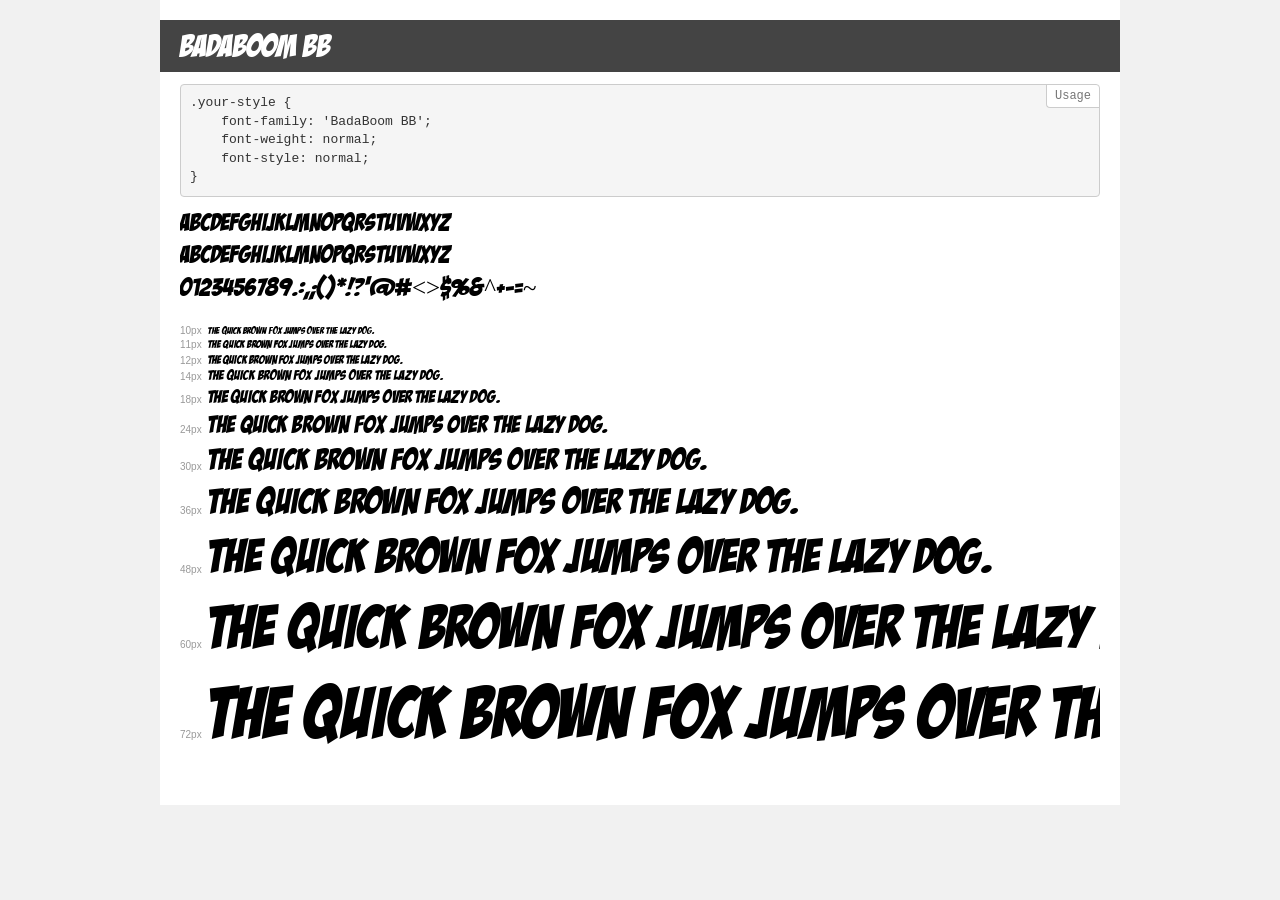
<file: assets/css/font/demo.html>
<!DOCTYPE html>
<html>
<head>
    <meta charset="utf-8">
    <meta http-equiv="X-UA-Compatible" content="IE=edge">
    <meta name="viewport" content="width=device-width, initial-scale=1">
    <meta name="robots" content="noindex, noarchive">
    <meta name="format-detection" content="telephone=no">
    <title>Transfonter demo</title>
    <link href="stylesheet.css" rel="stylesheet">
    <style>
        /*
        http://meyerweb.com/eric/tools/css/reset/
        v2.0 | 20110126
        License: none (public domain)
        */
        html, body, div, span, applet, object, iframe,
        h1, h2, h3, h4, h5, h6, p, blockquote, pre,
        a, abbr, acronym, address, big, cite, code,
        del, dfn, em, img, ins, kbd, q, s, samp,
        small, strike, strong, sub, sup, tt, var,
        b, u, i, center,
        dl, dt, dd, ol, ul, li,
        fieldset, form, label, legend,
        table, caption, tbody, tfoot, thead, tr, th, td,
        article, aside, canvas, details, embed,
        figure, figcaption, footer, header, hgroup,
        menu, nav, output, ruby, section, summary,
        time, mark, audio, video {
            margin: 0;
            padding: 0;
            border: 0;
            font-size: 100%;
            font: inherit;
            vertical-align: baseline;
        }
        /* HTML5 display-role reset for older browsers */
        article, aside, details, figcaption, figure,
        footer, header, hgroup, menu, nav, section {
            display: block;
        }
        body {
            line-height: 1;
        }
        ol, ul {
            list-style: none;
        }
        blockquote, q {
            quotes: none;
        }
        blockquote:before, blockquote:after,
        q:before, q:after {
            content: '';
            content: none;
        }
        table {
            border-collapse: collapse;
            border-spacing: 0;
        }
        /* common styles */
        body {
            background: #f1f1f1;
            color: #000;
        }
        .page {
            background: #fff;
            width: 920px;
            margin: 0 auto;
            padding: 20px 20px 0 20px;
            overflow: hidden;
        }
        .font-container {
            overflow-x: auto;
            overflow-y: hidden;
            margin-bottom: 40px;
            line-height: 1.3;
            white-space: nowrap;
            padding-bottom: 5px;
        }
        h1 {
            position: relative;
            background: #444;
            font-size: 32px;
            color: #fff;
            padding: 10px 20px;
            margin: 0 -20px 12px -20px;
        }
        .letters {
            font-size: 25px;
            margin-bottom: 20px;
        }
        .s10:before {
            content: '10px';
        }
        .s11:before {
            content: '11px';
        }
        .s12:before {
            content: '12px';
        }
        .s14:before {
            content: '14px';
        }
        .s18:before {
            content: '18px';
        }
        .s24:before {
            content: '24px';
        }
        .s30:before {
            content: '30px';
        }
        .s36:before {
            content: '36px';
        }
        .s48:before {
            content: '48px';
        }
        .s60:before {
            content: '60px';
        }
        .s72:before {
            content: '72px';
        }
        .s10:before, .s11:before, .s12:before, .s14:before,
        .s18:before, .s24:before, .s30:before, .s36:before,
        .s48:before, .s60:before, .s72:before {
            font-family: Arial, sans-serif;
            font-size: 10px;
            font-weight: normal;
            font-style: normal;
            color: #999;
            padding-right: 6px;
        }
        pre {
            display: block;
            position: relative;
            padding: 9px;
            margin: 0 0 10px;
            font-family: Monaco, Menlo, Consolas, "Courier New", monospace !important;
            font-size: 13px;
            line-height: 1.428571429;
            color: #333;
            font-weight: normal !important;
            font-style: normal !important;
            background-color: #f5f5f5;
            border: 1px solid #ccc;
            overflow-x: auto;
            border-radius: 4px;
        }
        pre:after {
            display: block;
            position: absolute;
            right: 0;
            top: 0;
            content: 'Usage';
            line-height: 1;
            padding: 5px 8px;
            font-size: 12px;
            color: #767676;
            background-color: #fff;
            border: 1px solid #ccc;
            border-right: none;
            border-top: none;
            border-radius: 0 4px 0 4px;
            z-index: 10;
        }
        /* responsive */
        @media (max-width: 959px) {
            .page {
                width: auto;
                margin: 0;
            }
        }
    </style>
</head>
<body>
<div class="page">
    <div class="demo" style="font-family: 'BadaBoom BB'; font-weight: normal; font-style: normal;">
        <h1>BadaBoom BB</h1>
        <pre>.your-style {
    font-family: 'BadaBoom BB';
    font-weight: normal;
    font-style: normal;
}</pre>
        <div class="font-container">
            <p class="letters">
                abcdefghijklmnopqrstuvwxyz<br>
ABCDEFGHIJKLMNOPQRSTUVWXYZ<br>
                0123456789.:,;()*!?'@#<>$%&^+-=~
            </p>
            <p class="s10" style="font-size: 10px;">The quick brown fox jumps over the lazy dog.</p>
            <p class="s11" style="font-size: 11px;">The quick brown fox jumps over the lazy dog.</p>
            <p class="s12" style="font-size: 12px;">The quick brown fox jumps over the lazy dog.</p>
            <p class="s14" style="font-size: 14px;">The quick brown fox jumps over the lazy dog.</p>
            <p class="s18" style="font-size: 18px;">The quick brown fox jumps over the lazy dog.</p>
            <p class="s24" style="font-size: 24px;">The quick brown fox jumps over the lazy dog.</p>
            <p class="s30" style="font-size: 30px;">The quick brown fox jumps over the lazy dog.</p>
            <p class="s36" style="font-size: 36px;">The quick brown fox jumps over the lazy dog.</p>
            <p class="s48" style="font-size: 48px;">The quick brown fox jumps over the lazy dog.</p>
            <p class="s60" style="font-size: 60px;">The quick brown fox jumps over the lazy dog.</p>
            <p class="s72" style="font-size: 72px;">The quick brown fox jumps over the lazy dog.</p>
        </div>
    </div>
</div>
</body>
</html>
</file>
<file: assets/css/font/stylesheet.css>
@font-face {
    font-family: 'BadaBoom BB';
    src: url('BadaBoomBB.woff2') format('woff2'),
        url('BadaBoomBB.woff') format('woff');
    font-weight: normal;
    font-style: normal;
}
</file>
